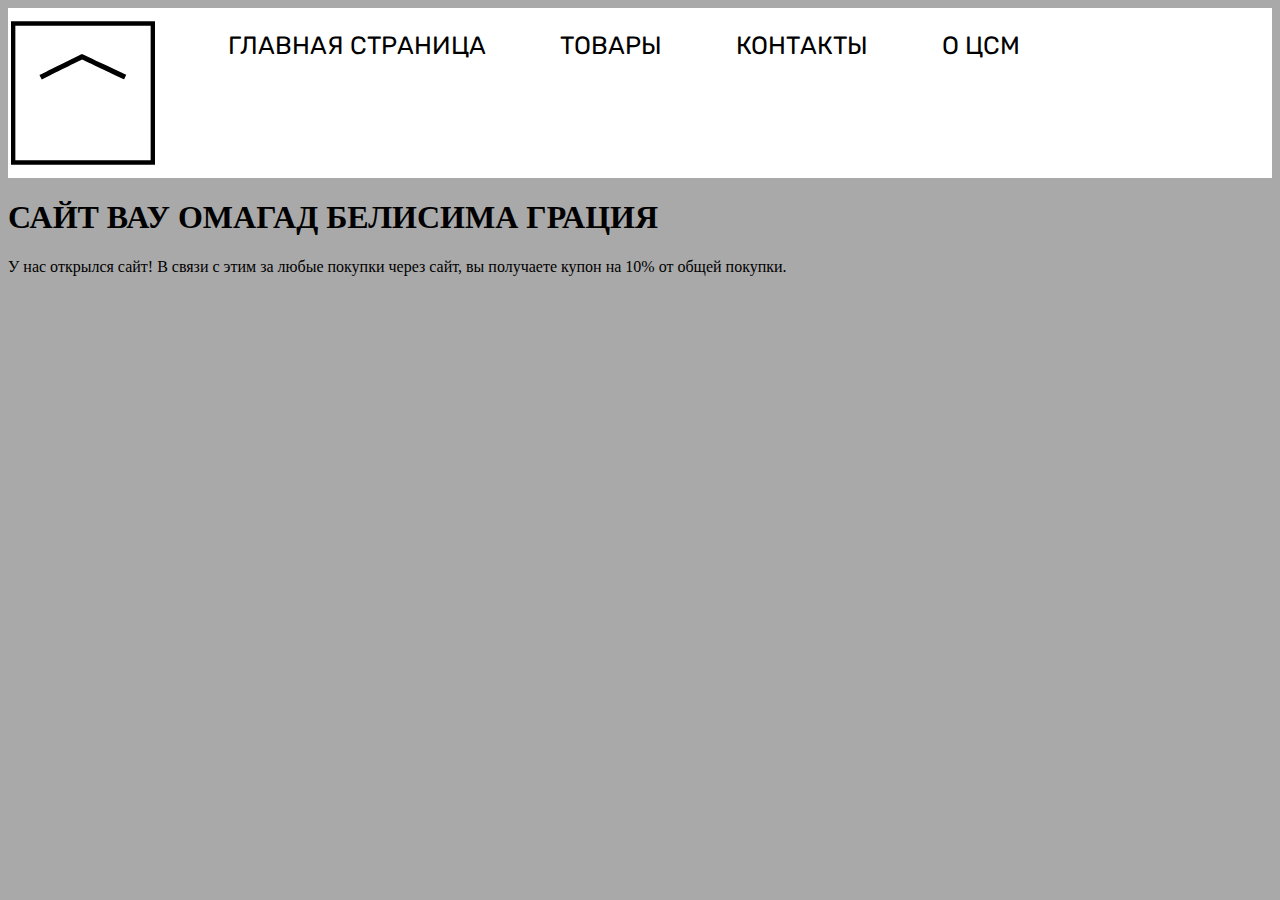
<file: index.html>
<!DOCTYPE html>
<html lang="ru">
<head>
    <meta charset="UTF-8">
    <meta name="viewport" content="width=device-width, initial-scale=1.0">
    <title>ЦСМ</title>
    <link rel="stylesheet" href="index.css">
    <link href="https://fonts.googleapis.com/css2?family=Rubik:ital,wght@0,400;0,900;1,400;1,900&display=swap" rel="stylesheet">
</head>
<body>

    <div class="container">
    <header>
       
       
    <nav>
        <img src="logo.svg" width="150px" alt="logo" class="logo">
        <ul>
            <li><a href="index.html">Главная страница</a></li>
            <li><a href="tovari.html">Товары</a></li>
            <li><a href="#">Контакты</a></li>
            <li><a href="#">О ЦСМ</a></li>
        </ul>
    </nav>
    </header>
    </div>
<h1>САЙТ ВАУ ОМАГАД БЕЛИСИМА ГРАЦИЯ</h1>
<p>У нас открылся сайт! В связи с этим за любые покупки через сайт, вы получаете купон на 10% от общей покупки.</p>
</body>
</html>
</file>
<file: index.css>
body {
    background: darkgrey;
}

.container {
    width: 100%;
    margin: 0 auto;
}

nav {
       float: left;
       font-family: 'Rubik', sans-serif;
}

header {
    background-color: white;
}

.logo {
    float: left;
    padding: 10px 0;
}

header::after {
    content: '';
    display: table;
    clear: both;
}

nav ul {
    margin: 0;
    padding: 0;
    list-style: none;
    float: right;
}

nav li {
    display: inline-block;
    margin-left: 70px;
    padding-top: 23px;
    position: relative;
}

nav a {
    color: black;
    text-decoration: none;
    text-transform: uppercase;
    font-size: 25px;
    text-align: center;
}

nav a:hover {
    color: black;
}

nav a::before {
    content: '';
    display: block;
    height: 5px;
    width: 100%;
    background-color: #444444;
    position: absolute;
    top: 0;
    width: 0%;
    transition: all ease-in-out 250ms   ;

}

nav a:hover::before {
    width: 100%;
}
</file>
